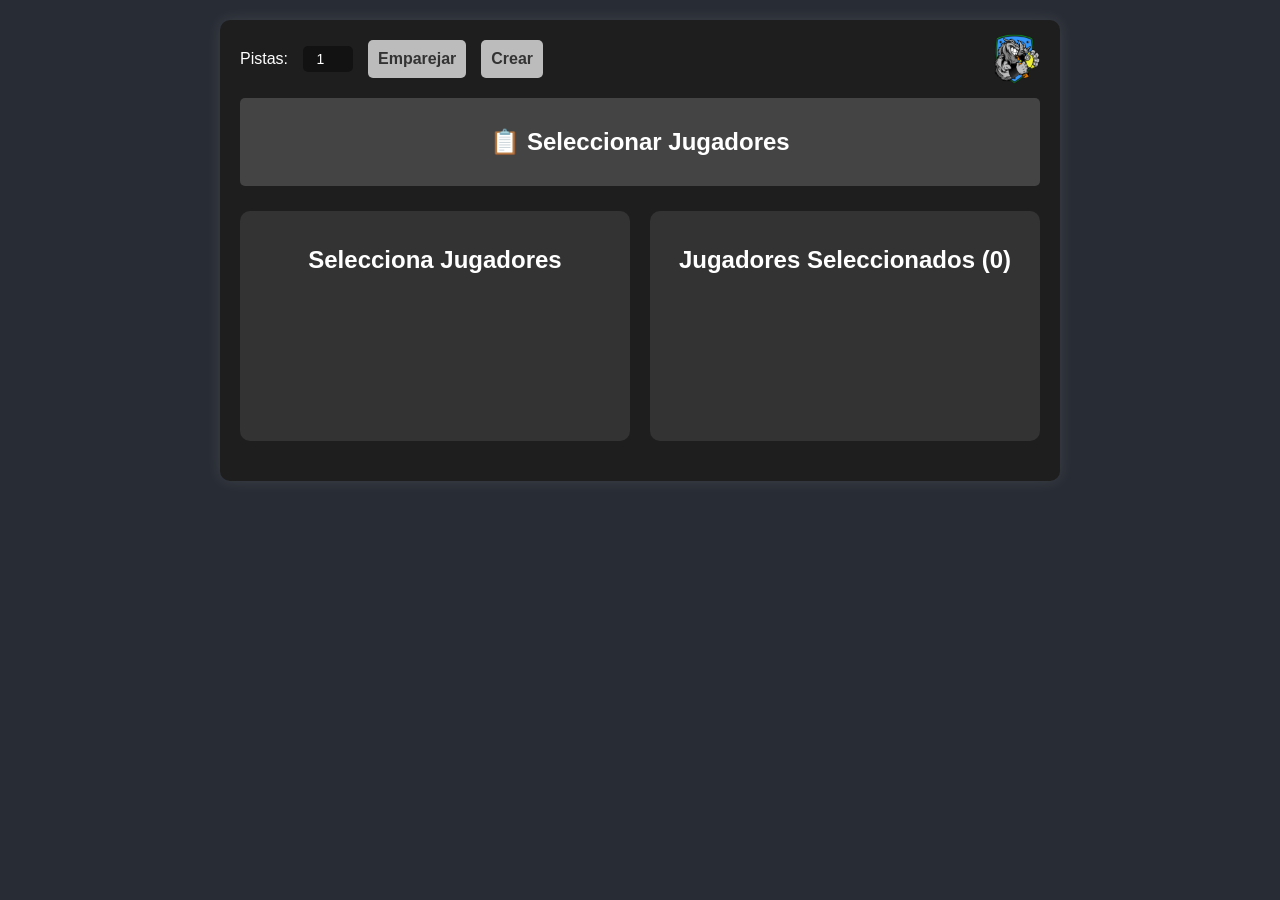
<file: index.html>
<!DOCTYPE html>
<html lang="es">
<head>
    <meta charset="UTF-8">
    <meta name="viewport" content="width=device-width, initial-scale=1.0">
    <meta name="color-scheme" content="dark">
    <title>Emparejador de Pádel</title>
    <link rel="stylesheet" href="styles.css">
    <link rel="apple-touch-icon" sizes="180x180" href="apple-touch-icon.png">
    <link rel="icon" type="image/png" sizes="32x32" href="favicon-32x32.png">
    <link rel="icon" type="image/png" sizes="16x16" href="favicon-16x16.png">
    <link rel="manifest" href="site.webmanifest">
</head>
<body>

    <div class="container">
        <div class="controls">
            <img src="Jabatos_p.png" alt="Pull de Jabatos" class="padel-image">
            <label for="num-pistas">Pistas:</label>
            <input type="number" id="num-pistas" min="1" value="1">
            <button id="generar">Emparejar</button>
            
            <button id="editar-jugadores">Editar</button>
        </div>
        
        <div class="toggle-section" id="toggle-selection">
            <h2>📋&nbsp;Seleccionar Jugadores</h2>
        </div>

        <!-- Sección de Edición de Jugadores -->
        <div class="hidden" id="edit-area">
            <div class="edit-header">
                <h2>✏️&nbsp;Editar Jugadores</h2>
                <button id="guardar-jugadores" class="hidden">💾 Guardar</button>
            </div>
            
            <h5>(escribe los nombres separados por ",")</h4>
            
            <div id="edit-tags-container" class="tags-container">
                <input type="text" id="edit-input" placeholder="Escribe&nbsp;aquí">
            </div>
        </div>

        <div class="selection-area" id="selection-area">
            <div class="person-list">
                <h2>Selecciona Jugadores</h2>
                <div id="personas" class="grid-container"></div>
            </div>

            <div class="selected-list">
                <h2>Jugadores Seleccionados (<span id="contador">0</span>)</h2>
                <div id="seleccionados" class="grid-container"></div>
            </div>
        </div>

        <div class="results hidden" id="results">
            <h2>📝 Pistas y Parejas Generadas</h2>
            <div id="pistas"></div>
        </div>
    </div>

    <script src="script.js"></script>
</body>
</html>
</file>
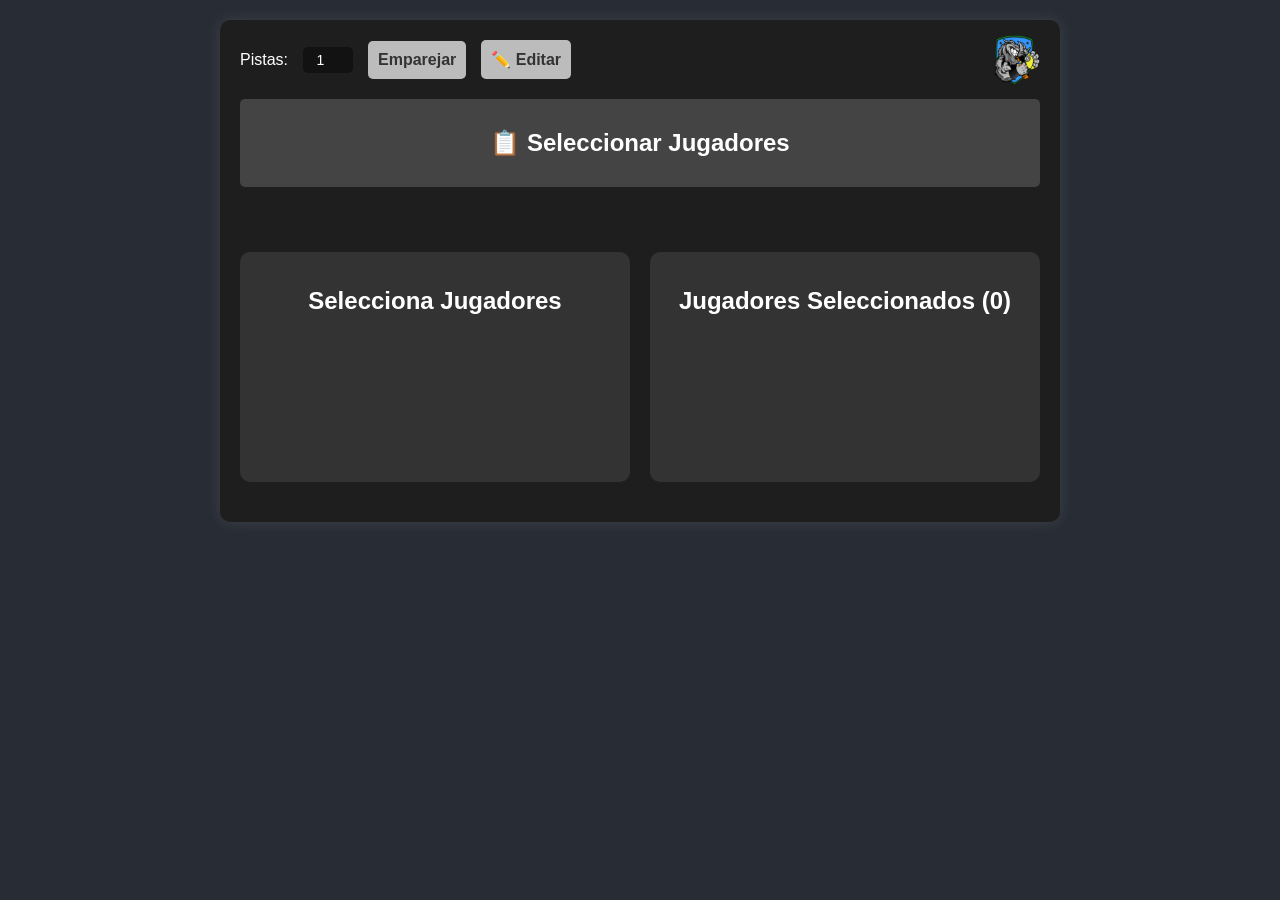
<file: index copy.html>
<!DOCTYPE html>
<html lang="es">
<head>
    <meta charset="UTF-8">
    <meta name="viewport" content="width=device-width, initial-scale=1.0">
    <title>Emparejador de Pádel</title>
    <link rel="stylesheet" href="styles.css">
    <link rel="apple-touch-icon" sizes="180x180" href="apple-touch-icon.png">
    <link rel="icon" type="image/png" sizes="32x32" href="favicon-32x32.png">
    <link rel="icon" type="image/png" sizes="16x16" href="favicon-16x16.png">
    <link rel="manifest" href="site.webmanifest">
</head>
<body>

    <div class="container">
        <div class="controls">
            <img src="Jabatos_p.png" alt="Pull de Jabatos" class="padel-image">
            <label for="num-pistas">Pistas:</label>
            <input type="number" id="num-pistas" min="1" value="1">
            <button id="generar">Emparejar</button>
            
            <button id="editar-jugadores">✏️ Editar</button>
        </div>
        
        <div class="toggle-section" id="toggle-selection">
            <h2>📋 Seleccionar Jugadores</h2>
        </div>

        <!-- Sección de Edición de Jugadores -->
        <div class="edit-area hidden" id="edit-area">
            <div class="edit-header">
                <h2>✏️ Editar Jugadores</h2>
                <button id="guardar-jugadores" class="hidden">💾 Guardar</button>
            </div>
            
            <div id="edit-personas" class="grid-container"></div>
        </div>

        <div class="selection-area" id="selection-area">
            <div class="person-list">
                <h2>Selecciona Jugadores</h2>
                <div id="personas" class="grid-container"></div>
            </div>

            <div class="selected-list">
                <h2>Jugadores Seleccionados (<span id="contador">0</span>)</h2>
                <div id="seleccionados" class="grid-container"></div>
            </div>
        </div>

        <div class="results hidden" id="results">
            <h2>📝 Pistas y Parejas Generadas</h2>
            <div id="pistas"></div>
        </div>
    </div>

    <script src="script.js"></script>
</body>
</html>
</file>
<file: styles.css>
/* ======= CONFIGURACIÓN GENERAL ======= */
body {
    font-family: 'Poppins', sans-serif;
    background: #282c34;
    color: white;
    text-align: center;
    margin: 0;
    padding: 20px;
}

.container {
    max-width: 800px;
    margin: auto;
    background: #1e1e1e;
    padding: 20px;
    border-radius: 10px;
    box-shadow: 0 0 15px rgba(255, 255, 255, 0.1);
}

h1 {
    color: #fbc02d;
}

/* ? Contenedor de etiquetas */
.tags-container {
    display: flex;
    flex-wrap: wrap;
    background: #f5f5f5;
    padding: 10px;
    border-radius: 10px;
    min-height: 50px;
    align-items: center;
    gap: 5px;
}

/* ? Estilos de cada etiqueta */
.tag {
    display: flex;
    align-items: center;
    background: white;
    padding: 5px 10px;
    border-radius: 5px;
    font-size: 14px;
    font-weight: bold;
    color: #333;
    border: 1px solid #ccc;
}

/* ? Botón de eliminar dentro de cada etiqueta */
.tag .remove {
    background: none;
    border: none;
    color: red;
    font-weight: bold;
    cursor: pointer;
    margin-left: 5px;
}

/* ? Estilo del campo de entrada */
.tags-container input {
    border: none;
    outline: none;
    flex-grow: 1;
    font-size: 14px;
    padding: 5px;
    background: none;
    color:#000000;
}

/* ✅ Resalta los jugadores seleccionados */
.selected-highlight {
    background: #fbc02d !important;
    color: #333 !important;
    font-weight: bold;
}

/* ✅ Estilos de los jugadores seleccionados en la columna derecha */
.selected-player {
    background: #ffcc00;
    padding: 8px;
    border-radius: 5px;
    text-align: center;
    font-weight: bold;
    cursor: pointer;
}

/* ======= SECCIÓN DE SELECCIÓN DE PISTAS ======= */
.controls {
    display: flex;
    justify-content: flex-start; /* Alineado a la izquierda en web */
    align-items: center;
    margin-bottom: 20px;
    gap: 15px;
    position: relative;
    padding-right: 60px; /* Espacio para la imagen en web */
}

/* ✅ Imagen alineada a la derecha en web */
.padel-image {
    width: 50px;
    height: auto;
    position: absolute;
    right: 0;
}

/* ✅ Ajuste del input para pistas */
input {
    padding: 5px;
    border-radius: 5px;
    border: none;
    text-align: center;
    font-size: 14px;
    width: 40px;
}

/* ✅ Botón de emparejar */
button {
    background: #bcbcbc;
    color: #333;
    border: none;
    padding: 10px;
    cursor: pointer;
    border-radius: 5px;
    font-size: 16px;
    font-weight: bold;
}

button:hover {
    background: #efef34;
    color: #333;
}

/* ======= SECCIÓN DE SELECCIÓN DE JUGADORES ======= */
.toggle-section {
    background: #444;
    padding: 10px;
    border-radius: 5px;
    cursor: pointer;
    text-align: center;
    margin-bottom: 10px;
}


/* ✅ Ocultar elementos cuando no son necesarios */
.hidden {
    max-height: 0;
    overflow: hidden;
    opacity: 0;
}

.selection-area {
    display: flex;
    justify-content: space-between;
    transition: max-height 0.5s ease-out;
    margin-top: 15px;
}

/* ✅ Estilos de la lista de jugadores */
.person-list, .selected-list {
    width: 45%;
    background: #333;
    padding: 15px;
    border-radius: 10px;
    min-height: 200px;
}

/* ✅ Distribución en columnas */
.grid-container {
    display: grid;
    grid-template-columns: repeat(auto-fit, minmax(120px, 1fr));
    gap: 10px;
    margin-top: 10px;
}

.grid-container div {
    background: #bcbcbc;
    color: #000;
    padding: 10px;
    border-radius: 5px;
    cursor: pointer;
    text-align: center;
    white-space: nowrap;
    overflow: hidden;
    text-overflow: ellipsis;
    transition: 0.3s;
}

.grid-container div:hover {
    background: #efef34;
}

/* ======= SECCIÓN DE EDICIÓN DE JUGADORES ======= */
.edit-area {
    background: #333;
    padding: 15px;
    border-radius: 10px;
    margin-top: 20px;
}

.edit-area h2 {
    color: #fbc02d;
}

.edit-header {
    display: flex;
    align-items: center;
    justify-content: space-between;
    gap: 10px;
    margin-bottom: 20px;
}
#guardar-jugadores {
    background: #fbc02d;
    border: none;
    padding: 8px 12px;
    cursor: pointer;
    border-radius: 5px;
    font-size: 14px;
    font-weight: bold;
    transition: 0.3s ease-in-out;
}

/* ✅ Ajuste del título */
.edit-header h2 {
    margin: 0;
    flex-grow: 1;
}

.edit-container {
    display: grid;
    grid-template-columns: repeat(auto-fit, minmax(120px, 1fr));
    gap: 10px;
    margin-top: 10px;
}

.edit-container input {
    padding: 8px;
    border-radius: 5px;
    border: none;
    text-align: center;
    font-size: 14px;
    background: #fbc02d;
    color: #333;
    font-weight: bold;
    width: 100%;
}

/* ======= SECCIÓN DE RESULTADOS ======= */
.results {
    margin-top: 20px;
}

.pista {
    background: #444;
    padding: 15px;
    border-radius: 10px;
    margin: 10px;
    box-shadow: 0 0 10px rgba(255, 255, 255, 0.1);
}

.pista h3 {
    color: #fbc02d;
}

html {
    color-scheme: only dark;
}

/* ======= OPTIMIZACIÓN PARA MÓVILES ======= */
@media (max-width: 768px) {
    .selection-area {
        flex-direction: column;
        align-items: center;
        margin-top: 0px;
    }

    .person-list, .selected-list {
        width: 90%;
        margin-top: 10px;
        min-height: 50px;
    }

    .grid-container {
        grid-template-columns: repeat(auto-fit, minmax(80px, 1fr)); /* Cajas más pequeñas */
    }

    .grid-container div {
        font-size: 12px;
        padding: 8px;
    }

    /* ✅ Reducción de tamaño del H2 */
    h2 {
        font-size: 18px;
    }

    /* ✅ Reducción del input en móviles */
    input {
        font-size: 12px;
        width: 35px;
    }

    button {
        width: auto;
        font-size: 14px;
        padding: 8px;
    }

    /* ✅ Controles centrados en móviles */
    .controls {
        justify-content: center;
        flex-wrap: nowrap;
        position: relative;
    }

    /* ✅ Imagen alineada a la izquierda en móviles */
    .padel-image {
        /*position: static;*/
        margin-right: auto;
        width: 40px;
    }
    
    html {
        color-scheme: only dark;
    }
}

@media (max-width: 480px) {
    .grid-container {
        grid-template-columns: repeat(auto-fit, minmax(80px, 1fr)); /* Cajas más pequeñas */
    }

    .grid-container div {
        font-size: 12px;
        padding: 6px;
    }

    .container {
        padding: 10px;
    }

    .controls {
        flex-direction: row;
        justify-content: center;
    }

    /* ✅ Reducción de títulos en móviles */
    h2 {
        font-size: 16px;
    }

    button {
        width: auto;
        font-size: 12px;
        padding: 6px;
    }
    
    html {
        color-scheme: only dark;
    }

    /* ✅ Imagen en la misma línea en móviles 
    .padel-image {
        width: 35px;
    }
    */
}
</file>
